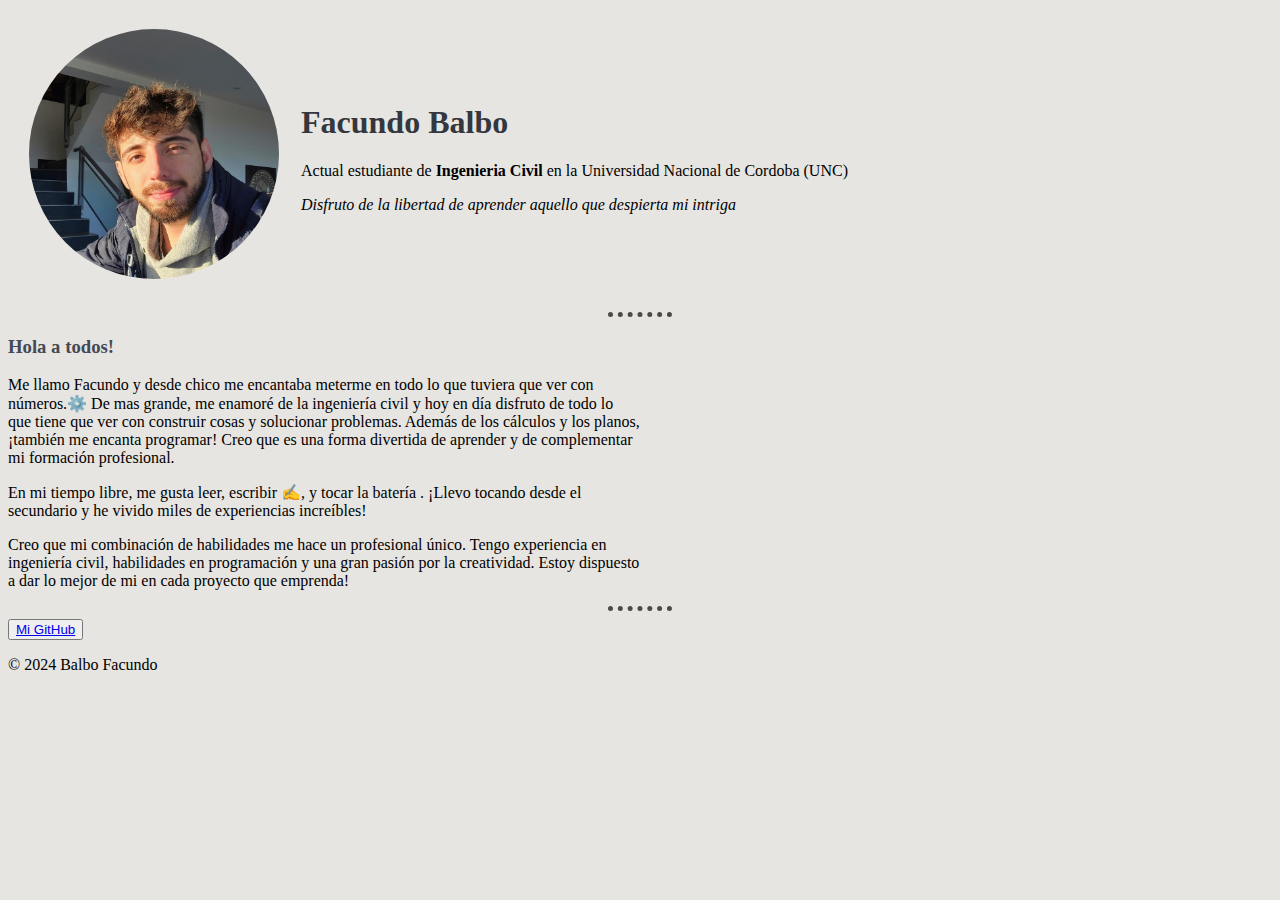
<file: index.html>
<!DOCTYPE html>
<html>

    <head>
        <meta charset="UTF-8">
        <meta name="viewport" content="width=device-width, initial-scale=1.0">
        <meta http-equiv="X-UA-Compatible" content="ie=edge">
        <title>Facundo Balbo</title>
        <link rel="stylesheet" href="css/styles.css">
        <link rel="icon" href="images/icon.ico">
    </head>



    <body>

        <table cellspacing="20">
            <tr>
                <td><img src="images/profile.png" alt="General avatar" height=250 width=250px > </td>
                <td>
                    <h1>Facundo Balbo</h1>
                    <p>Actual estudiante de <strong>Ingenieria Civil</strong> en la Universidad Nacional de Cordoba (UNC)</p>
                    <p><em>Disfruto de la libertad de aprender aquello que despierta mi intriga</em></p>
                </td>
            </tr>
        </table>


        <hr>
        <h3>Hola a todos!</h3>
        
        <p style="width:50%">Me llamo Facundo y desde chico me encantaba meterme en todo lo que tuviera que ver con números.⚙️
            De mas grande, me enamoré de la ingeniería civil y hoy en día disfruto de todo lo que tiene que ver con construir cosas y solucionar problemas. 
            Además de los cálculos y los planos, ¡también me encanta programar! Creo que es una forma divertida de aprender y de complementar 
            mi formación profesional.
        </p>

        <p style="width:50%">En mi tiempo libre, me gusta leer, escribir ✍️, y tocar la batería . ¡Llevo tocando desde el secundario y he vivido miles 
            de experiencias increíbles!
        </p>

        <p style="width:50%">Creo que mi combinación de habilidades me hace un profesional único. Tengo experiencia en ingeniería civil, habilidades en programación 
            y una gran pasión por la creatividad. Estoy dispuesto a dar lo mejor de mi en cada proyecto que emprenda!
        </p>

        <hr>


        <button><a href="https://github.com/bitarwan/">Mi GitHub</a></button>

        <footer>
            <p>© 2024 Balbo Facundo</p>
        </footer>
    </body>

</html>
</file>
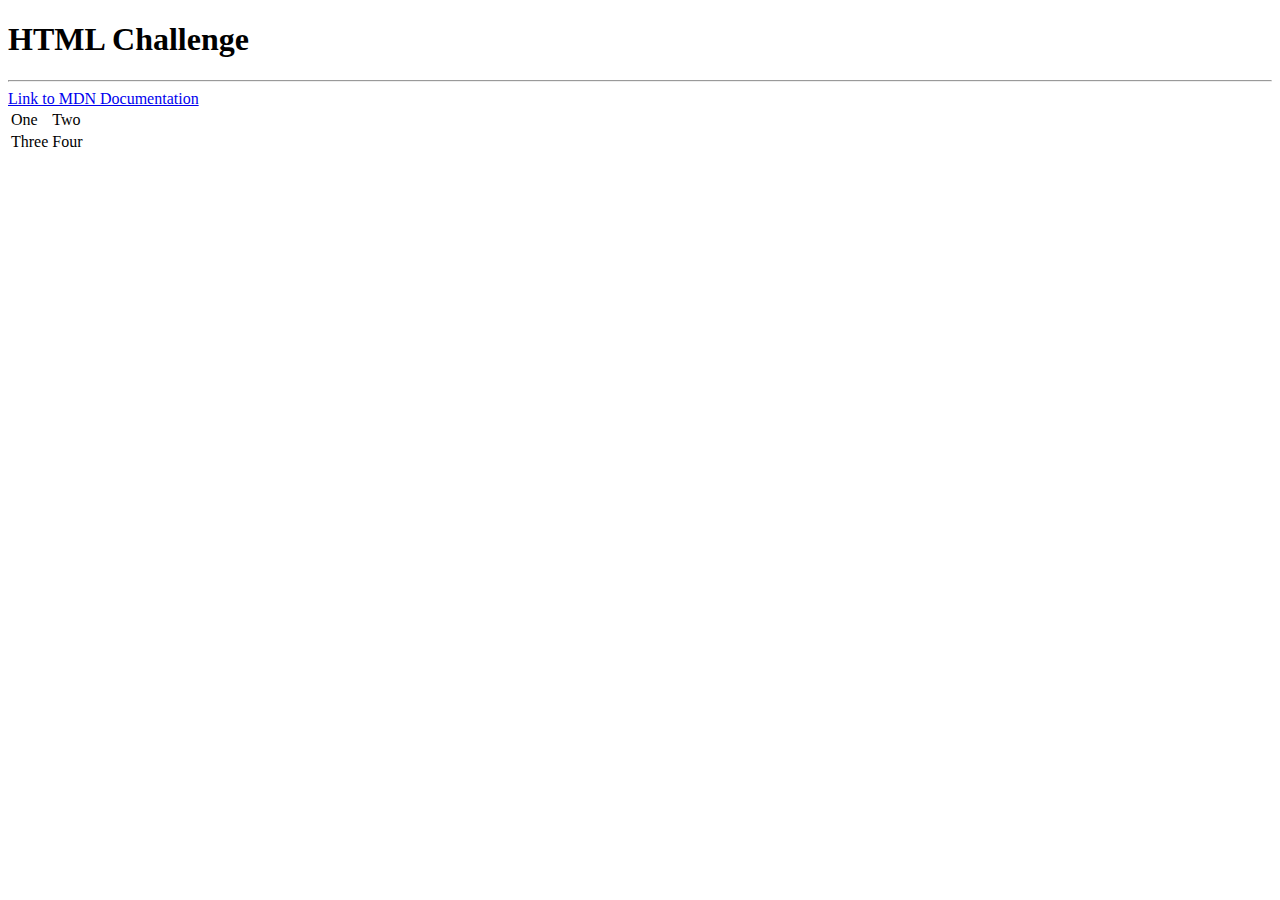
<file: Html_personal_site/ex1.html>
<!DOCTYPE html>
<html lang="en">
<head>
    <meta charset="UTF-8">
    <meta name="viewport" content="width=device-width, initial-scale=1.0">
    <meta http-equiv="X-UA-Compatible" content="ie=edge">
    <title>HTML Challenge</title>
</head>
<body>
    <h1>HTML Challenge</h1>
    <hr>
    <a href="https://developer.mozilla.org/es/">Link to MDN Documentation</a>
    <table>
        <tr>
            <td>One</td>
            <td>Two</td>
        </tr>
        <tr>
            <td>Three</td>
            <td>Four</td>
        </tr>
    </table>
</body>
</html>
</file>
<file: css/styles.css>
body {
    background-color: #e7e5e1;
}

hr {
    border-style: dotted none none;
    border-color: #4d4945;
    border-width: 5px;
    width: 5%;
}

img {
    border-radius: 50%;
  }

h1 {
    color: #34373d;
}

h3 {
    color: #434955;
}
</file>
